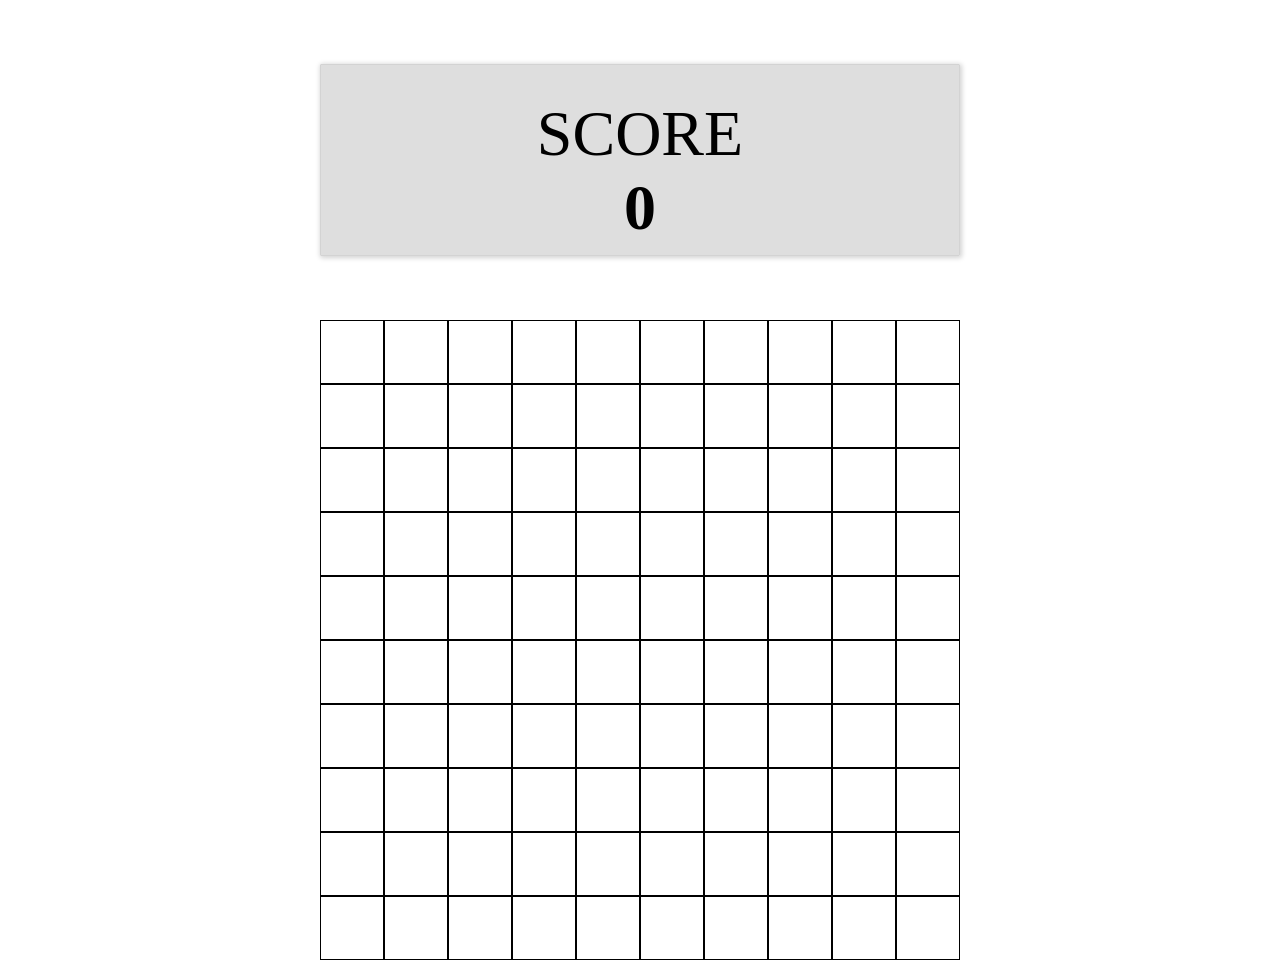
<file: magdaGessler-theGame/index.html>
<!DOCTYPE html>
<html>

<head>
    <meta charset="utf-8">
    <title>Madga Gessler Ciągle Je</title>
    <link rel='stylesheet' href='css/style.css'>

</head>

<body>

  <section id='score'>
    <div>
      SCORE<br>
      <strong>0</strong>
    </div>
  </section>



  <section id='board'>
    <div></div>
    <div></div>
    <div></div>
    <div></div>
    <div></div>
    <div></div>
    <div></div>
    <div></div>
    <div></div>
    <div></div>
    <div></div>
    <div></div>
    <div></div>
    <div></div>
    <div></div>
    <div></div>
    <div></div>
    <div></div>
    <div></div>
    <div></div>
    <div></div>
    <div></div>
    <div></div>
    <div></div>
    <div></div>
    <div></div>
    <div></div>
    <div></div>
    <div></div>
    <div></div>
    <div></div>
    <div></div>
    <div></div>
    <div></div>
    <div></div>
    <div></div>
    <div></div>
    <div></div>
    <div></div>
    <div></div>
    <div></div>
    <div></div>
    <div></div>
    <div></div>
    <div></div>
    <div></div>
    <div></div>
    <div></div>
    <div></div>
    <div></div>
    <div></div>
    <div></div>
    <div></div>
    <div></div>
    <div></div>
    <div></div>
    <div></div>
    <div></div>
    <div></div>
    <div></div>
    <div></div>
    <div></div>
    <div></div>
    <div></div>
    <div></div>
    <div></div>
    <div></div>
    <div></div>
    <div></div>
    <div></div>
    <div></div>
    <div></div>
    <div></div>
    <div></div>
    <div></div>
    <div></div>
    <div></div>
    <div></div>
    <div></div>
    <div></div>
    <div></div>
    <div></div>
    <div></div>
    <div></div>
    <div></div>
    <div></div>
    <div></div>
    <div></div>
    <div></div>
    <div></div>
    <div></div>
    <div></div>
    <div></div>
    <div></div>
    <div></div>
    <div></div>
    <div></div>
    <div></div>
    <div></div>
    <div></div>
  </section>


  <section id='over' class='invisible'>

  </section>

  <script src='js/out.js'></script>
</body>

</html>
</file>
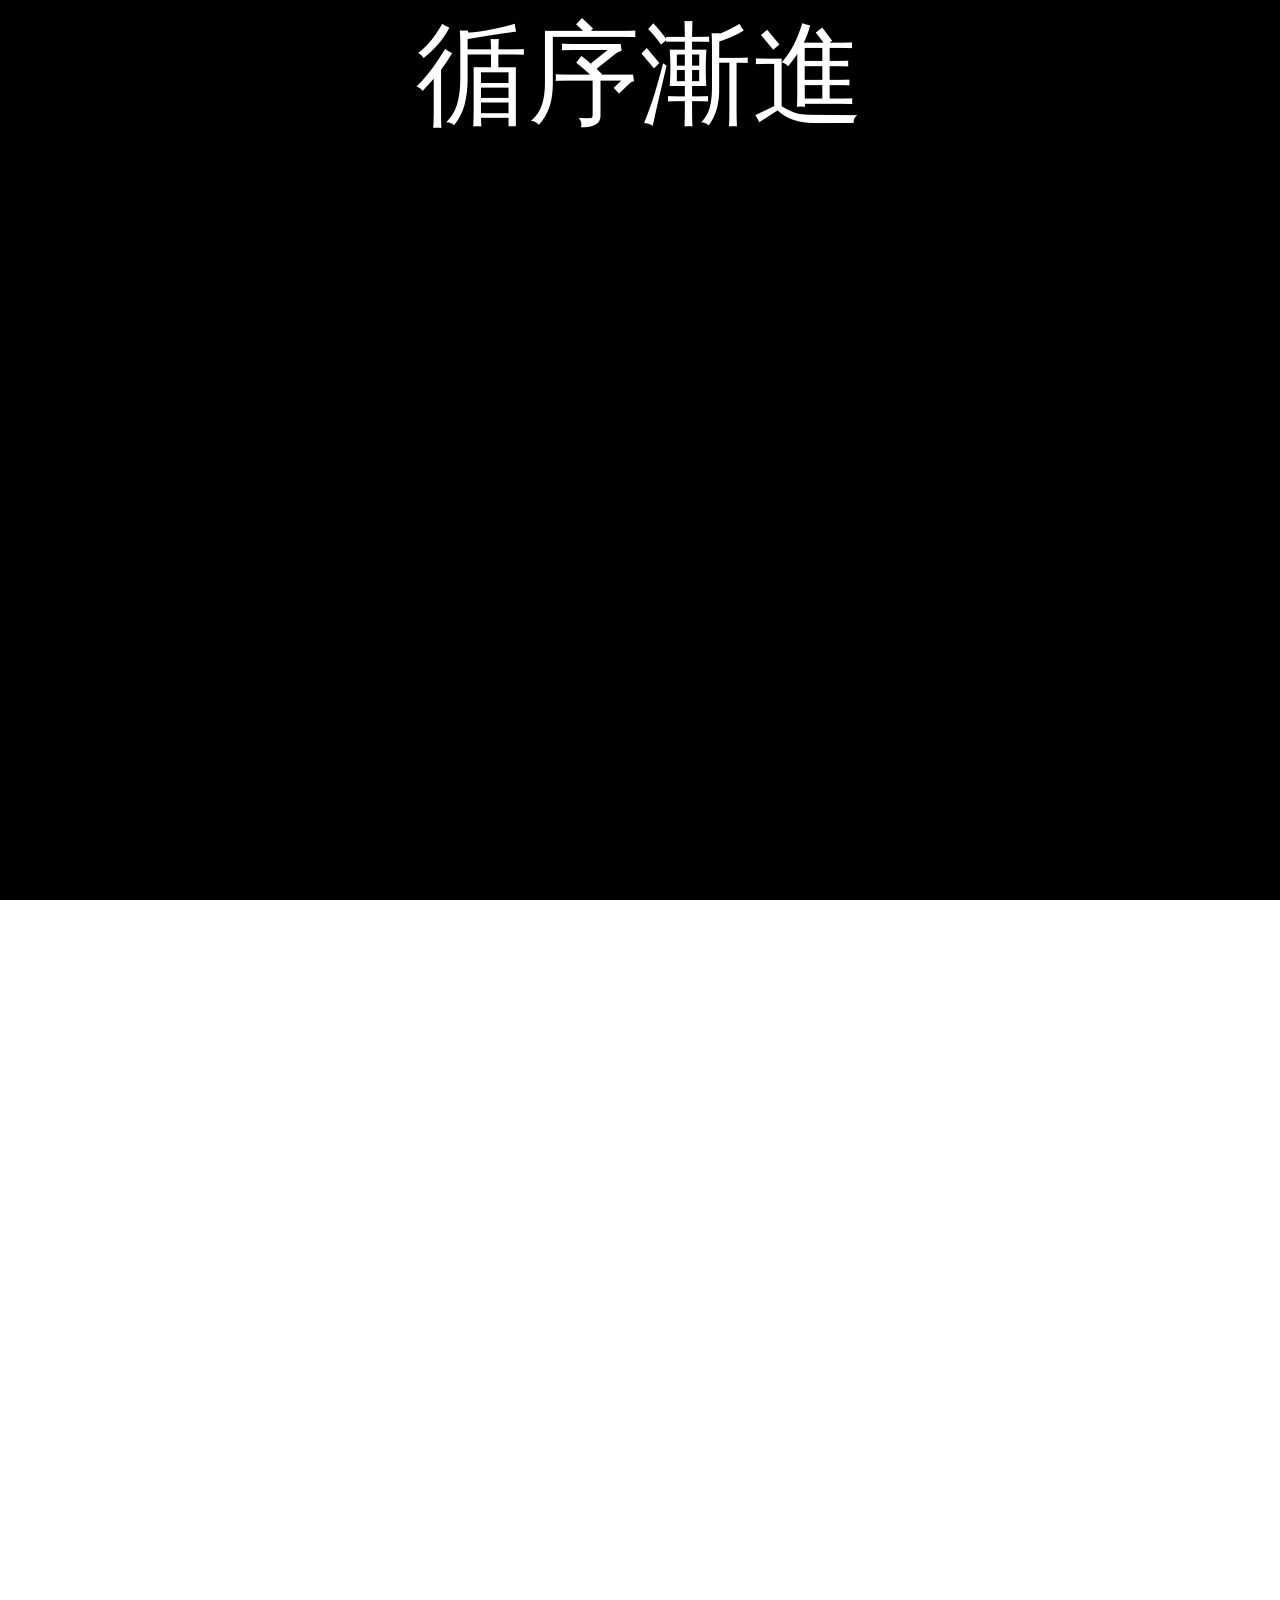
<file: my-new/new/docs/index.html>
<!DOCTYPE html><html lang=en><head><meta charset=utf-8><meta http-equiv=X-UA-Compatible content="IE=edge"><meta name=viewport content="width=device-width,initial-scale=1"><!--[if IE]><link rel="icon" href="/favicon.ico"><![endif]--><title>new</title><link href=css/app.6b1bdba0.css rel=preload as=style><link href=js/app.1b8ca3c1.js rel=preload as=script><link href=js/chunk-vendors.bb3a6f6d.js rel=preload as=script><link href=css/app.6b1bdba0.css rel=stylesheet><link rel=icon type=image/png sizes=32x32 href=img/icons/favicon-32x32.png><link rel=icon type=image/png sizes=16x16 href=img/icons/favicon-16x16.png><link rel=manifest href=manifest.json><meta name=theme-color content=#4DBA87><meta name=apple-mobile-web-app-capable content=no><meta name=apple-mobile-web-app-status-bar-style content=default><meta name=apple-mobile-web-app-title content=new><link rel=apple-touch-icon href=img/icons/apple-touch-icon-152x152.png><link rel=mask-icon href=img/icons/safari-pinned-tab.svg color=#4DBA87><meta name=msapplication-TileImage content=img/icons/msapplication-icon-144x144.png><meta name=msapplication-TileColor content=#000000></head><body><noscript><strong>We're sorry but new doesn't work properly without JavaScript enabled. Please enable it to continue.</strong></noscript><div id=app></div><script src=js/chunk-vendors.bb3a6f6d.js></script><script src=js/app.1b8ca3c1.js></script></body></html>
</file>
<file: magdaGessler-theGame/css/style.css>
* {
    box-sizing: border-box;
}

body {
    margin: 0;
    padding: 0;
}

section#score {
  width: 100%;
}

#board {
  width: 640px;
  height: 640px;
  margin: 1em auto;
}

#board  > div {
  border: 1px solid black;
  float: left;
  width: 64px;
  height: 64px;
}


section#score div {
    width: 10em;
    height: 3em;
    text-align: center;
    padding: 0.5em;
    background-color: rgba(211,211,211, 0.75);
    border: 1px solid lightgray;
    border-radius: 1px;
    box-shadow: 1px 1px 5px 1px lightgray;
    margin: 1em auto;
    font-size: 4em;
}




.magda {
  background-image: url('../images/magda.png');
  background-repeat: no-repeat;
  background-size: cover;
}
.food {
  background-image: url('../images/food.png');
  background-repeat: no-repeat;
  background-size: cover;
}

section#over {
  position: fixed;
  width: 100%;
  height: 100%;
  left: 0;
  top: 0;
  z-index: 1;
  padding: 10px;
  background-color: rgba(255, 255, 0, 0.75);
}

section#over pre {
  display: inline-block;
  width: 100%;
  text-align: center;
  font-size: 10px;
  font-weight: bolder;
  color: brown;
}

.invisible {
  display: none;
}
</file>
